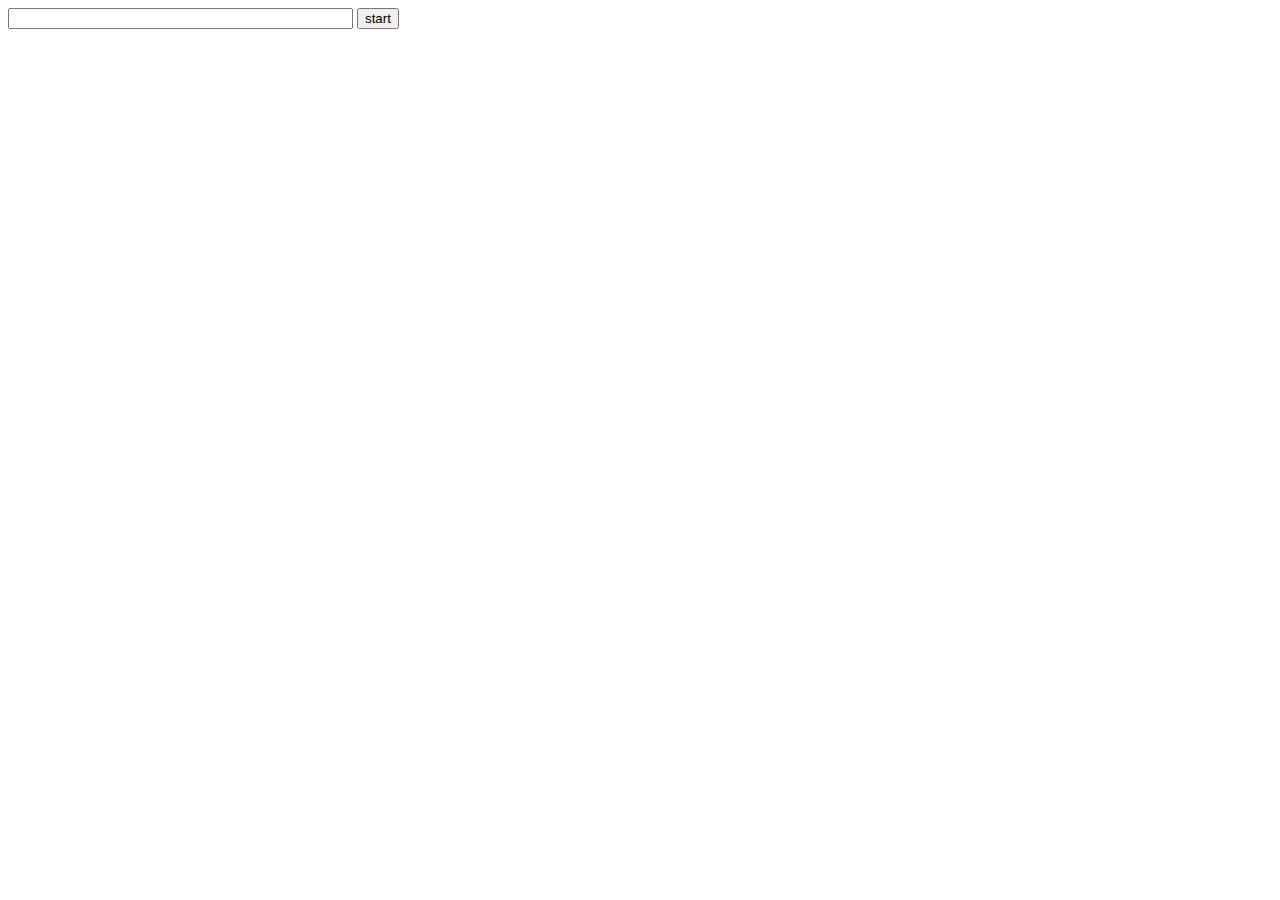
<file: C5.3/index.html>
<!DOCTYPE html>
<html lang="en">
<head>
    <meta charset="UTF-8">
    <link rel="stylesheet" href="css/styles.css">
    <title>Title</title>
</head>
<body>
    <input type="text" size="40">
    <button class="btn-start">start</button>
    <div class="result"></div>
<script src="test.js"> </script>
</body>
</html>
</file>
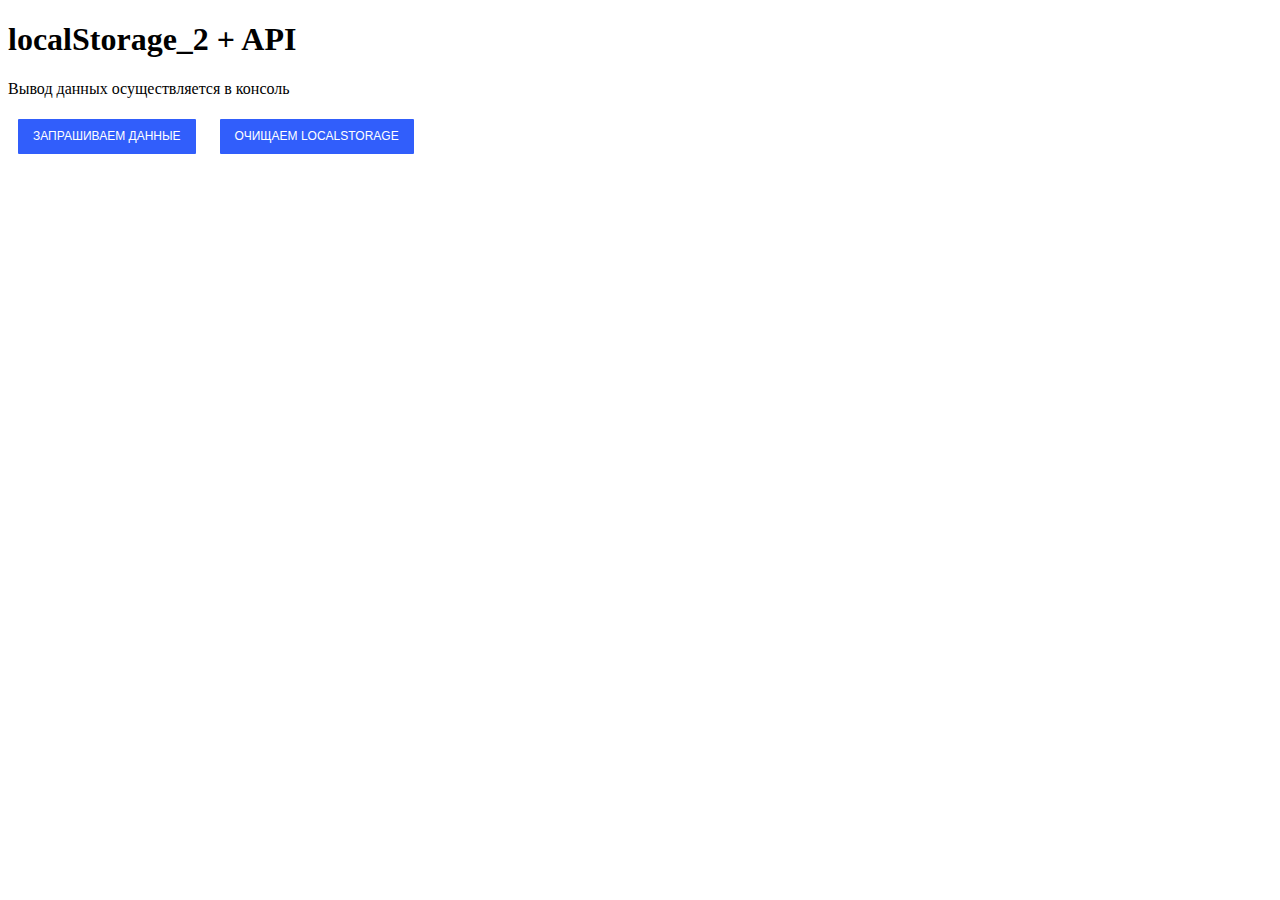
<file: C5.4/index.html>
<!DOCTYPE html>
<html lang="en">
<head>
    <meta charset="UTF-8">
    <link rel="stylesheet" href="css/styles.css">
    <title>Title</title>
</head>
<body>
    <h1>localStorage_2 + API</h1>

    <p>Вывод данных осуществляется в консоль</p>

    <button class="btn j-btn-request">Запрашиваем данные</button>

    <button class="btn j-btn-clear">Очищаем localStorage</button>
<script src="test.js"> </script>
</body>
</html>
</file>
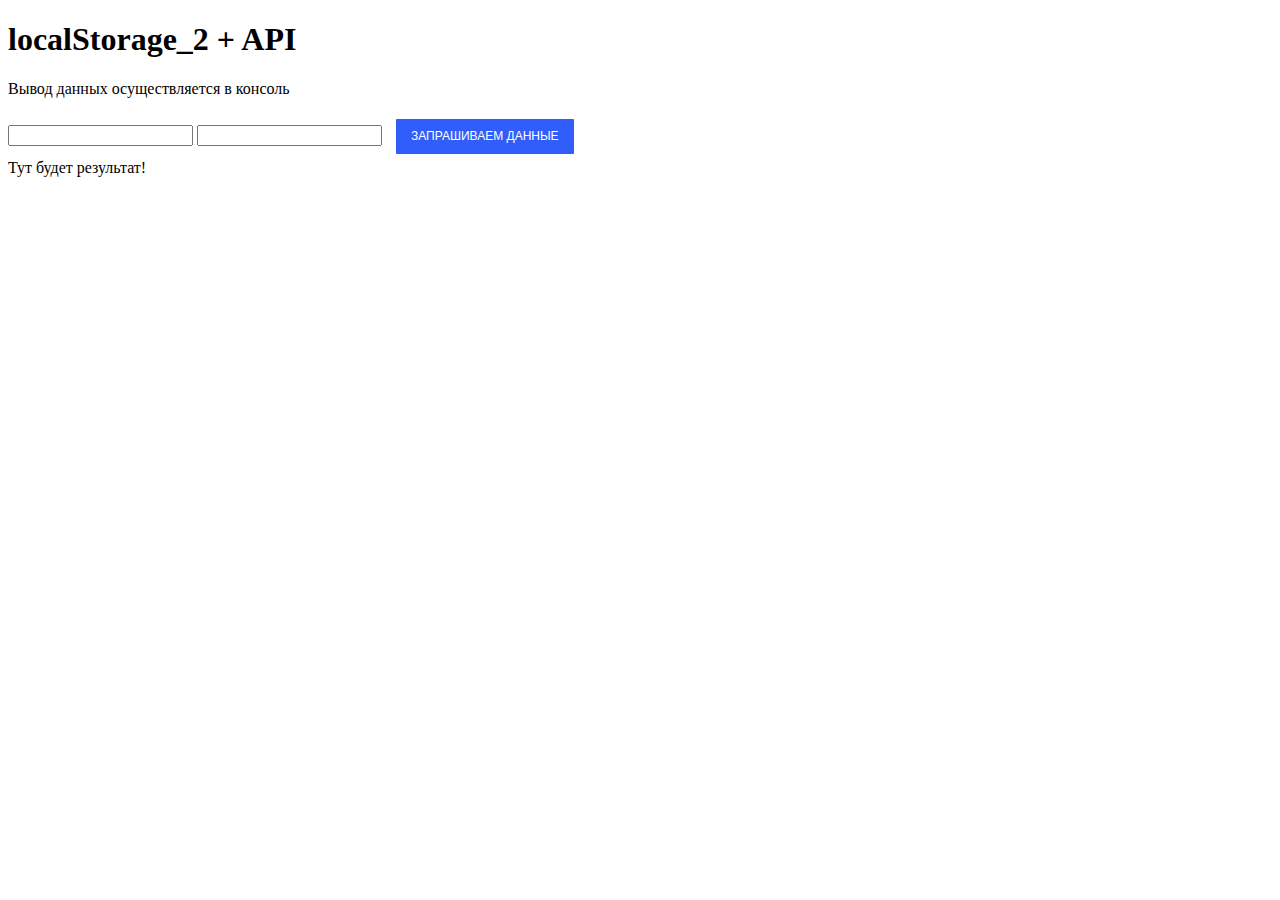
<file: C5.6/index.html>
<!DOCTYPE html>
<html lang="en">
<head>
    <meta charset="UTF-8">
    <link rel="stylesheet" href="css/styles.css">
    <title>Title</title>
</head>
<body>
    <h1>localStorage_2 + API</h1>

    <p>Вывод данных осуществляется в консоль</p>
    <input type="text" name="input1">
    <input type="text" name="input2">
    <button class="btn j-btn-request">Запрашиваем данные</button>
    <div class="result">Тут будет результат!</div>
<script src="test.js"> </script>
</body>
</html>
</file>
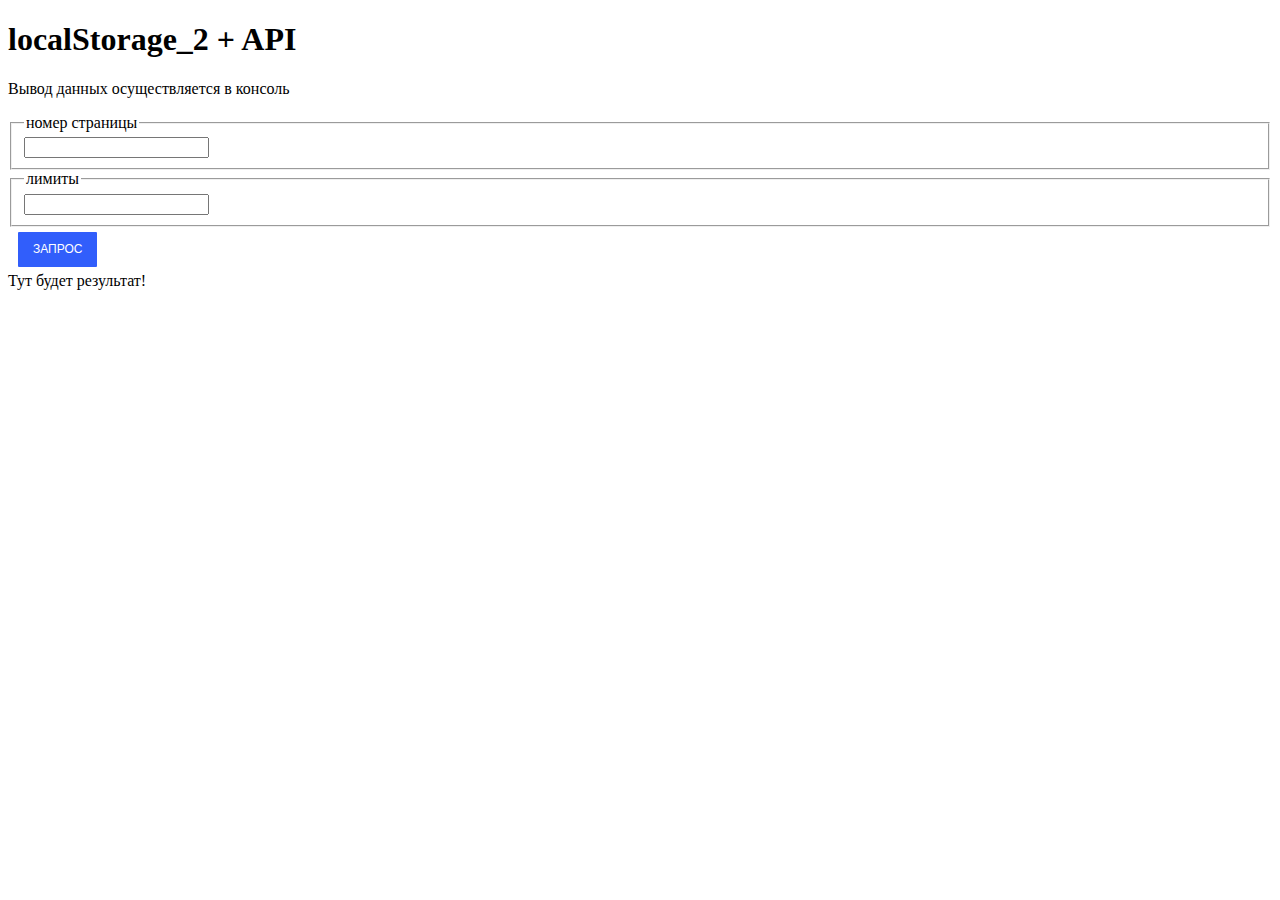
<file: C5.7/index.html>
<!DOCTYPE html>
<html lang="en">
<head>
    <meta charset="UTF-8">
    <link rel="stylesheet" href="css/styles.css">
    <title>Title</title>
</head>
<body>
    <h1>localStorage_2 + API</h1>

    <p>Вывод данных осуществляется в консоль</p>
    <form>
        <fieldset>
            <legend>номер страницы</legend>
            <input type="text" name="input1">
        </fieldset>
        <fieldset>
            <legend>лимиты</legend>
            <input type="text" name="input2">
        </fieldset>
    </form>
<!--    <input type="text" name="input1">-->
<!--    <input type="text" name="input2">-->
    <button class="btn j-btn-request">Запрос</button>
    <div class="result">Тут будет результат!</div>
<script src="test.js"> </script>
</body>
</html>
</file>
<file: C5.3/css/styles.css>
.result {
	display: flex;
	flex-wrap: wrap;
	width: 500px;
}

.card {
	width: 200px;
	margin: 20px;
}

.card-image {
	display: block;
	width: 200px;
	height: 150px;
}
</file>
<file: C5.4/css/styles.css>
.btn {
	padding: 0;
	background-color: transparent;
	border: none;
	outline: none;
	-webkit-tap-highlight-color: transparent;
	box-shadow: none;
	cursor: pointer;

	margin: 5px 10px;
	padding: 10px 15px;
	border-radius: 1px;
	font-size: 12px;
	line-height: 15px;
	text-transform: uppercase;
	color: white;
	background: #315efb;
	transition: 0.3s;
}

.btn:hover {
	box-shadow: 0px 2px 8px 2px rgba(141,150,178,.3);
	transform: scale(1.05);
}
</file>
<file: C5.6/css/styles.css>
.btn {
	padding: 0;
	background-color: transparent;
	border: none;
	outline: none;
	-webkit-tap-highlight-color: transparent;
	box-shadow: none;
	cursor: pointer;

	margin: 5px 10px;
	padding: 10px 15px;
	border-radius: 1px;
	font-size: 12px;
	line-height: 15px;
	text-transform: uppercase;
	color: white;
	background: #315efb;
	transition: 0.3s;
}

.btn:hover {
	box-shadow: 0px 2px 8px 2px rgba(141,150,178,.3);
	transform: scale(1.05);
}
</file>
<file: C5.7/css/styles.css>
.btn {
	padding: 0;
	background-color: transparent;
	border: none;
	outline: none;
	-webkit-tap-highlight-color: transparent;
	box-shadow: none;
	cursor: pointer;

	margin: 5px 10px;
	padding: 10px 15px;
	border-radius: 1px;
	font-size: 12px;
	line-height: 15px;
	text-transform: uppercase;
	color: white;
	background: #315efb;
	transition: 0.3s;
}

.btn:hover {
	box-shadow: 0px 2px 8px 2px rgba(141,150,178,.3);
	transform: scale(1.05);
}
</file>
